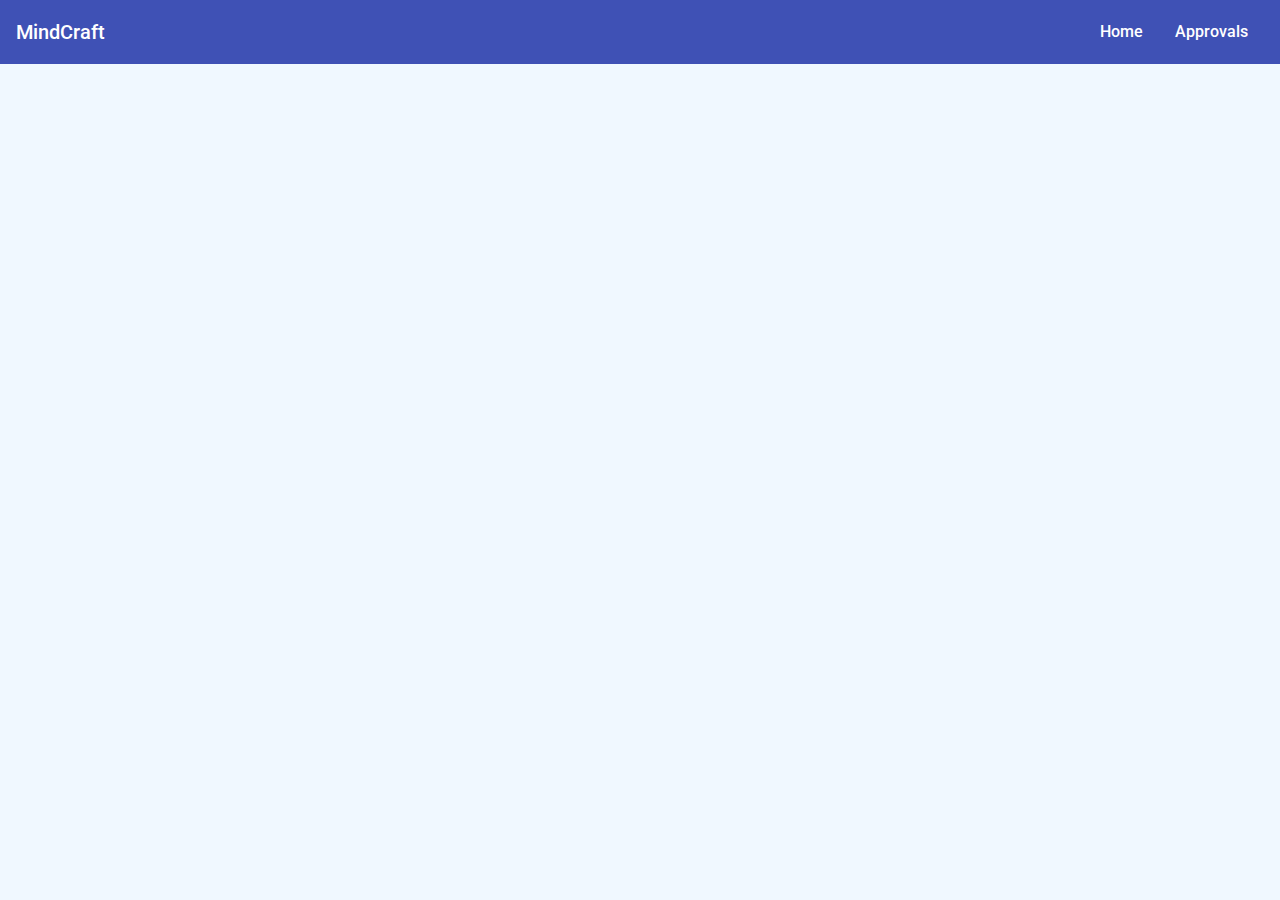
<file: index.html>
<!doctype html>
<html lang="en">
<head>
  <meta charset="utf-8">
  <title>Mentalhealth</title>
  <base href="https://lohith-nv.github.io/hacknights/">  <meta name="viewport" content="width=device-width, initial-scale=1">
  <link rel="icon" type="image/x-icon" href="favicon.ico">
  <link href="https://fonts.googleapis.com/css?family=Roboto:300,400,500&display=swap" rel="stylesheet">
  <link href="https://fonts.googleapis.com/icon?family=Material+Icons" rel="stylesheet">
  <link href="https://fonts.googleapis.com/css?family=Alfa+Slab+One&display=swap" rel="stylesheet">
<link rel="stylesheet" href="styles.c8ea8948570349945609.css"></head>
<body>
  <app-root></app-root>
<script src="polyfills-es5.3aa54d3e5134f5b5b842.js" nomodule defer></script><script src="polyfills-es2015.fd917e7c3ed57f282ee5.js" type="module"></script><script src="runtime-es2015.24b02acc1f369d9b9f37.js" type="module"></script><script src="main-es2015.6b3b5447f5543c268700.js" type="module"></script><script src="runtime-es5.24b02acc1f369d9b9f37.js" nomodule defer></script><script src="main-es5.6b3b5447f5543c268700.js" nomodule defer></script></body>
</html>
</file>
<file: styles.c8ea8948570349945609.css>
.mat-badge-content{font-weight:600;font-size:12px;font-family:Roboto,"Helvetica Neue",sans-serif}.mat-badge-small .mat-badge-content{font-size:9px}.mat-badge-large .mat-badge-content{font-size:24px}.mat-h1,.mat-headline,.mat-typography h1{font:400 24px/32px Roboto,"Helvetica Neue",sans-serif;margin:0 0 16px}.mat-h2,.mat-title,.mat-typography h2{font:500 20px/32px Roboto,"Helvetica Neue",sans-serif;margin:0 0 16px}.mat-h3,.mat-subheading-2,.mat-typography h3{font:400 16px/28px Roboto,"Helvetica Neue",sans-serif;margin:0 0 16px}.mat-h4,.mat-subheading-1,.mat-typography h4{font:400 15px/24px Roboto,"Helvetica Neue",sans-serif;margin:0 0 16px}.mat-h5,.mat-typography h5{font:400 calc(14px * .83)/20px Roboto,"Helvetica Neue",sans-serif;margin:0 0 12px}.mat-h6,.mat-typography h6{font:400 calc(14px * .67)/20px Roboto,"Helvetica Neue",sans-serif;margin:0 0 12px}.mat-body-2,.mat-body-strong{font:500 14px/24px Roboto,"Helvetica Neue",sans-serif}.mat-body,.mat-body-1,.mat-typography{font:400 14px/20px Roboto,"Helvetica Neue",sans-serif}.mat-body p,.mat-body-1 p,.mat-typography p{margin:0 0 12px}.mat-caption,.mat-small{font:400 12px/20px Roboto,"Helvetica Neue",sans-serif}.mat-display-4,.mat-typography .mat-display-4{font:300 112px/112px Roboto,"Helvetica Neue",sans-serif;letter-spacing:-.05em;margin:0 0 56px}.mat-display-3,.mat-typography .mat-display-3{font:400 56px/56px Roboto,"Helvetica Neue",sans-serif;letter-spacing:-.02em;margin:0 0 64px}.mat-display-2,.mat-typography .mat-display-2{font:400 45px/48px Roboto,"Helvetica Neue",sans-serif;letter-spacing:-.005em;margin:0 0 64px}.mat-display-1,.mat-typography .mat-display-1{font:400 34px/40px Roboto,"Helvetica Neue",sans-serif;margin:0 0 64px}.mat-bottom-sheet-container{font:400 14px/20px Roboto,"Helvetica Neue",sans-serif}.mat-button,.mat-fab,.mat-flat-button,.mat-icon-button,.mat-mini-fab,.mat-raised-button,.mat-stroked-button{font-family:Roboto,"Helvetica Neue",sans-serif;font-size:14px;font-weight:500}.mat-button-toggle,.mat-card{font-family:Roboto,"Helvetica Neue",sans-serif}.mat-card-title{font-size:24px;font-weight:500}.mat-card-header .mat-card-title{font-size:20px}.mat-card-content,.mat-card-subtitle{font-size:14px}.mat-checkbox{font-family:Roboto,"Helvetica Neue",sans-serif}.mat-checkbox-layout .mat-checkbox-label{line-height:24px}.mat-chip{font-size:14px;font-weight:500}.mat-chip .mat-chip-remove.mat-icon,.mat-chip .mat-chip-trailing-icon.mat-icon{font-size:18px}.mat-table{font-family:Roboto,"Helvetica Neue",sans-serif}.mat-header-cell{font-size:12px;font-weight:500}.mat-cell,.mat-footer-cell{font-size:14px}.mat-calendar{font-family:Roboto,"Helvetica Neue",sans-serif}.mat-calendar-body{font-size:13px}.mat-calendar-body-label,.mat-calendar-period-button{font-size:14px;font-weight:500}.mat-calendar-table-header th{font-size:11px;font-weight:400}.mat-dialog-title{font:500 20px/32px Roboto,"Helvetica Neue",sans-serif}.mat-expansion-panel-header{font-family:Roboto,"Helvetica Neue",sans-serif;font-size:15px;font-weight:400}.mat-expansion-panel-content{font:400 14px/20px Roboto,"Helvetica Neue",sans-serif}.mat-form-field{font-size:inherit;font-weight:400;line-height:1.125;font-family:Roboto,"Helvetica Neue",sans-serif}.mat-form-field-wrapper{padding-bottom:1.34375em}.mat-form-field-prefix .mat-icon,.mat-form-field-suffix .mat-icon{font-size:150%;line-height:1.125}.mat-form-field-prefix .mat-icon-button,.mat-form-field-suffix .mat-icon-button{height:1.5em;width:1.5em}.mat-form-field-prefix .mat-icon-button .mat-icon,.mat-form-field-suffix .mat-icon-button .mat-icon{height:1.125em;line-height:1.125}.mat-form-field-infix{padding:.5em 0;border-top:.84375em solid transparent}.mat-form-field-can-float .mat-input-server:focus+.mat-form-field-label-wrapper .mat-form-field-label,.mat-form-field-can-float.mat-form-field-should-float .mat-form-field-label{transform:translateY(-1.34375em) scale(.75);width:133.33333%}.mat-form-field-can-float .mat-input-server[label]:not(:label-shown)+.mat-form-field-label-wrapper .mat-form-field-label{transform:translateY(-1.34374em) scale(.75);width:133.33334%}.mat-form-field-label-wrapper{top:-.84375em;padding-top:.84375em}.mat-form-field-label{top:1.34375em}.mat-form-field-underline{bottom:1.34375em}.mat-form-field-subscript-wrapper{font-size:75%;margin-top:.66667em;top:calc(100% - 1.79167em)}.mat-form-field-appearance-legacy .mat-form-field-wrapper{padding-bottom:1.25em}.mat-form-field-appearance-legacy .mat-form-field-infix{padding:.4375em 0}.mat-form-field-appearance-legacy.mat-form-field-can-float .mat-input-server:focus+.mat-form-field-label-wrapper .mat-form-field-label,.mat-form-field-appearance-legacy.mat-form-field-can-float.mat-form-field-should-float .mat-form-field-label{transform:translateY(-1.28125em) scale(.75) perspective(100px) translateZ(.001px);-ms-transform:translateY(-1.28125em) scale(.75);width:133.33333%}.mat-form-field-appearance-legacy.mat-form-field-can-float .mat-form-field-autofill-control:-webkit-autofill+.mat-form-field-label-wrapper .mat-form-field-label{transform:translateY(-1.28125em) scale(.75) perspective(100px) translateZ(.00101px);-ms-transform:translateY(-1.28124em) scale(.75);width:133.33334%}.mat-form-field-appearance-legacy.mat-form-field-can-float .mat-input-server[label]:not(:label-shown)+.mat-form-field-label-wrapper .mat-form-field-label{transform:translateY(-1.28125em) scale(.75) perspective(100px) translateZ(.00102px);-ms-transform:translateY(-1.28123em) scale(.75);width:133.33335%}.mat-form-field-appearance-legacy .mat-form-field-label{top:1.28125em}.mat-form-field-appearance-legacy .mat-form-field-subscript-wrapper{margin-top:.54167em;top:calc(100% - 1.66667em)}@media print{.mat-form-field-appearance-legacy.mat-form-field-can-float .mat-input-server:focus+.mat-form-field-label-wrapper .mat-form-field-label,.mat-form-field-appearance-legacy.mat-form-field-can-float.mat-form-field-should-float .mat-form-field-label{transform:translateY(-1.28122em) scale(.75)}.mat-form-field-appearance-legacy.mat-form-field-can-float .mat-form-field-autofill-control:-webkit-autofill+.mat-form-field-label-wrapper .mat-form-field-label{transform:translateY(-1.28121em) scale(.75)}.mat-form-field-appearance-legacy.mat-form-field-can-float .mat-input-server[label]:not(:label-shown)+.mat-form-field-label-wrapper .mat-form-field-label{transform:translateY(-1.2812em) scale(.75)}}.mat-form-field-appearance-fill .mat-form-field-infix{padding:.25em 0 .75em}.mat-form-field-appearance-fill .mat-form-field-label{top:1.09375em;margin-top:-.5em}.mat-form-field-appearance-fill.mat-form-field-can-float .mat-input-server:focus+.mat-form-field-label-wrapper .mat-form-field-label,.mat-form-field-appearance-fill.mat-form-field-can-float.mat-form-field-should-float .mat-form-field-label{transform:translateY(-.59375em) scale(.75);width:133.33333%}.mat-form-field-appearance-fill.mat-form-field-can-float .mat-input-server[label]:not(:label-shown)+.mat-form-field-label-wrapper .mat-form-field-label{transform:translateY(-.59374em) scale(.75);width:133.33334%}.mat-form-field-appearance-outline .mat-form-field-infix{padding:1em 0}.mat-form-field-appearance-outline .mat-form-field-label{top:1.84375em;margin-top:-.25em}.mat-form-field-appearance-outline.mat-form-field-can-float .mat-input-server:focus+.mat-form-field-label-wrapper .mat-form-field-label,.mat-form-field-appearance-outline.mat-form-field-can-float.mat-form-field-should-float .mat-form-field-label{transform:translateY(-1.59375em) scale(.75);width:133.33333%}.mat-form-field-appearance-outline.mat-form-field-can-float .mat-input-server[label]:not(:label-shown)+.mat-form-field-label-wrapper .mat-form-field-label{transform:translateY(-1.59374em) scale(.75);width:133.33334%}.mat-grid-tile-footer,.mat-grid-tile-header{font-size:14px}.mat-grid-tile-footer .mat-line,.mat-grid-tile-header .mat-line{white-space:nowrap;overflow:hidden;text-overflow:ellipsis;display:block;box-sizing:border-box}.mat-grid-tile-footer .mat-line:nth-child(n+2),.mat-grid-tile-header .mat-line:nth-child(n+2){font-size:12px}input.mat-input-element{margin-top:-.0625em}.mat-menu-item{font-family:Roboto,"Helvetica Neue",sans-serif;font-size:14px;font-weight:400}.mat-paginator,.mat-paginator-page-size .mat-select-trigger{font-family:Roboto,"Helvetica Neue",sans-serif;font-size:12px}.mat-radio-button,.mat-select{font-family:Roboto,"Helvetica Neue",sans-serif}.mat-select-trigger{height:1.125em}.mat-slide-toggle-content{font-family:Roboto,"Helvetica Neue",sans-serif}.mat-slider-thumb-label-text{font-family:Roboto,"Helvetica Neue",sans-serif;font-size:12px;font-weight:500}.mat-stepper-horizontal,.mat-stepper-vertical{font-family:Roboto,"Helvetica Neue",sans-serif}.mat-step-label{font-size:14px;font-weight:400}.mat-step-sub-label-error{font-weight:400}.mat-step-label-error{font-size:14px}.mat-step-label-selected{font-size:14px;font-weight:500}.mat-tab-group{font-family:Roboto,"Helvetica Neue",sans-serif}.mat-tab-label,.mat-tab-link{font-family:Roboto,"Helvetica Neue",sans-serif;font-size:14px;font-weight:500}.mat-toolbar,.mat-toolbar h1,.mat-toolbar h2,.mat-toolbar h3,.mat-toolbar h4,.mat-toolbar h5,.mat-toolbar h6{font:500 20px/32px Roboto,"Helvetica Neue",sans-serif;margin:0}.mat-tooltip{font-family:Roboto,"Helvetica Neue",sans-serif;font-size:10px;padding-top:6px;padding-bottom:6px}.mat-tooltip-handset{font-size:14px;padding-top:8px;padding-bottom:8px}.mat-list-item,.mat-list-option{font-family:Roboto,"Helvetica Neue",sans-serif}.mat-list-base .mat-list-item{font-size:16px}.mat-list-base .mat-list-item .mat-line{white-space:nowrap;overflow:hidden;text-overflow:ellipsis;display:block;box-sizing:border-box}.mat-list-base .mat-list-item .mat-line:nth-child(n+2){font-size:14px}.mat-list-base .mat-list-option{font-size:16px}.mat-list-base .mat-list-option .mat-line{white-space:nowrap;overflow:hidden;text-overflow:ellipsis;display:block;box-sizing:border-box}.mat-list-base .mat-list-option .mat-line:nth-child(n+2){font-size:14px}.mat-list-base[dense] .mat-list-item{font-size:12px}.mat-list-base[dense] .mat-list-item .mat-line{white-space:nowrap;overflow:hidden;text-overflow:ellipsis;display:block;box-sizing:border-box}.mat-list-base[dense] .mat-list-item .mat-line:nth-child(n+2),.mat-list-base[dense] .mat-list-option{font-size:12px}.mat-list-base[dense] .mat-list-option .mat-line{white-space:nowrap;overflow:hidden;text-overflow:ellipsis;display:block;box-sizing:border-box}.mat-list-base[dense] .mat-list-option .mat-line:nth-child(n+2){font-size:12px}.mat-list-base[dense] .mat-subheader{font-family:Roboto,"Helvetica Neue",sans-serif;font-size:12px;font-weight:500}.mat-option{font-family:Roboto,"Helvetica Neue",sans-serif;font-size:16px;color:rgba(0,0,0,.87)}.mat-optgroup-label{font:500 14px/24px Roboto,"Helvetica Neue",sans-serif;color:rgba(0,0,0,.54)}.mat-simple-snackbar{font-family:Roboto,"Helvetica Neue",sans-serif;font-size:14px}.mat-simple-snackbar-action{line-height:1;font-family:inherit;font-size:inherit;font-weight:500}.mat-ripple{overflow:hidden;position:relative}.mat-ripple.mat-ripple-unbounded{overflow:visible}.mat-ripple-element{position:absolute;border-radius:50%;pointer-events:none;transition:opacity,transform 0s cubic-bezier(0,0,.2,1);transform:scale(0)}@media (-ms-high-contrast:active){.mat-ripple-element{display:none}}.cdk-visually-hidden{border:0;clip:rect(0 0 0 0);height:1px;margin:-1px;overflow:hidden;padding:0;position:absolute;width:1px;outline:0;-webkit-appearance:none;-moz-appearance:none}.cdk-global-overlay-wrapper,.cdk-overlay-container{pointer-events:none;top:0;left:0;height:100%;width:100%}.cdk-overlay-container{position:fixed;z-index:1000}.cdk-overlay-container:empty{display:none}.cdk-global-overlay-wrapper{display:flex;position:absolute;z-index:1000}.cdk-overlay-pane{position:absolute;pointer-events:auto;box-sizing:border-box;z-index:1000;display:flex;max-width:100%;max-height:100%}.cdk-overlay-backdrop{position:absolute;top:0;bottom:0;left:0;right:0;z-index:1000;pointer-events:auto;-webkit-tap-highlight-color:transparent;transition:opacity .4s cubic-bezier(.25,.8,.25,1);opacity:0}.cdk-overlay-backdrop.cdk-overlay-backdrop-showing{opacity:1}@media screen and (-ms-high-contrast:active){.cdk-overlay-backdrop.cdk-overlay-backdrop-showing{opacity:.6}}.cdk-overlay-dark-backdrop{background:rgba(0,0,0,.32)}.cdk-overlay-transparent-backdrop,.cdk-overlay-transparent-backdrop.cdk-overlay-backdrop-showing{opacity:0}.cdk-overlay-connected-position-bounding-box{position:absolute;z-index:1000;display:flex;flex-direction:column;min-width:1px;min-height:1px}.cdk-global-scrollblock{position:fixed;width:100%;overflow-y:scroll}@-webkit-keyframes cdk-text-field-autofill-start{/*!*/}@keyframes cdk-text-field-autofill-start{/*!*/}@-webkit-keyframes cdk-text-field-autofill-end{/*!*/}@keyframes cdk-text-field-autofill-end{/*!*/}.cdk-text-field-autofill-monitored:-webkit-autofill{-webkit-animation-name:cdk-text-field-autofill-start;animation-name:cdk-text-field-autofill-start}.cdk-text-field-autofill-monitored:not(:-webkit-autofill){-webkit-animation-name:cdk-text-field-autofill-end;animation-name:cdk-text-field-autofill-end}textarea.cdk-textarea-autosize{resize:none}textarea.cdk-textarea-autosize-measuring{height:auto!important;overflow:hidden!important;padding:2px 0!important;box-sizing:content-box!important}.mat-ripple-element{background-color:rgba(0,0,0,.1)}.mat-option.mat-selected:not(.mat-option-multiple):not(.mat-option-disabled),.mat-option:focus:not(.mat-option-disabled),.mat-option:hover:not(.mat-option-disabled){background:rgba(0,0,0,.04)}.mat-option.mat-active{background:rgba(0,0,0,.04);color:rgba(0,0,0,.87)}.mat-option.mat-option-disabled{color:rgba(0,0,0,.38)}.mat-primary .mat-option.mat-selected:not(.mat-option-disabled){color:#3f51b5}.mat-accent .mat-option.mat-selected:not(.mat-option-disabled){color:#ff4081}.mat-warn .mat-option.mat-selected:not(.mat-option-disabled){color:#f44336}.mat-optgroup-disabled .mat-optgroup-label{color:rgba(0,0,0,.38)}.mat-pseudo-checkbox{color:rgba(0,0,0,.54)}.mat-pseudo-checkbox::after{color:#fafafa}.mat-pseudo-checkbox-disabled{color:#b0b0b0}.mat-accent .mat-pseudo-checkbox-checked,.mat-accent .mat-pseudo-checkbox-indeterminate,.mat-pseudo-checkbox-checked,.mat-pseudo-checkbox-indeterminate{background:#ff4081}.mat-primary .mat-pseudo-checkbox-checked,.mat-primary .mat-pseudo-checkbox-indeterminate{background:#3f51b5}.mat-warn .mat-pseudo-checkbox-checked,.mat-warn .mat-pseudo-checkbox-indeterminate{background:#f44336}.mat-pseudo-checkbox-checked.mat-pseudo-checkbox-disabled,.mat-pseudo-checkbox-indeterminate.mat-pseudo-checkbox-disabled{background:#b0b0b0}.mat-elevation-z0{box-shadow:0 0 0 0 rgba(0,0,0,.2),0 0 0 0 rgba(0,0,0,.14),0 0 0 0 rgba(0,0,0,.12)}.mat-elevation-z1{box-shadow:0 2px 1px -1px rgba(0,0,0,.2),0 1px 1px 0 rgba(0,0,0,.14),0 1px 3px 0 rgba(0,0,0,.12)}.mat-elevation-z2{box-shadow:0 3px 1px -2px rgba(0,0,0,.2),0 2px 2px 0 rgba(0,0,0,.14),0 1px 5px 0 rgba(0,0,0,.12)}.mat-elevation-z3{box-shadow:0 3px 3px -2px rgba(0,0,0,.2),0 3px 4px 0 rgba(0,0,0,.14),0 1px 8px 0 rgba(0,0,0,.12)}.mat-elevation-z4{box-shadow:0 2px 4px -1px rgba(0,0,0,.2),0 4px 5px 0 rgba(0,0,0,.14),0 1px 10px 0 rgba(0,0,0,.12)}.mat-elevation-z5{box-shadow:0 3px 5px -1px rgba(0,0,0,.2),0 5px 8px 0 rgba(0,0,0,.14),0 1px 14px 0 rgba(0,0,0,.12)}.mat-elevation-z6{box-shadow:0 3px 5px -1px rgba(0,0,0,.2),0 6px 10px 0 rgba(0,0,0,.14),0 1px 18px 0 rgba(0,0,0,.12)}.mat-elevation-z7{box-shadow:0 4px 5px -2px rgba(0,0,0,.2),0 7px 10px 1px rgba(0,0,0,.14),0 2px 16px 1px rgba(0,0,0,.12)}.mat-elevation-z8{box-shadow:0 5px 5px -3px rgba(0,0,0,.2),0 8px 10px 1px rgba(0,0,0,.14),0 3px 14px 2px rgba(0,0,0,.12)}.mat-elevation-z9{box-shadow:0 5px 6px -3px rgba(0,0,0,.2),0 9px 12px 1px rgba(0,0,0,.14),0 3px 16px 2px rgba(0,0,0,.12)}.mat-elevation-z10{box-shadow:0 6px 6px -3px rgba(0,0,0,.2),0 10px 14px 1px rgba(0,0,0,.14),0 4px 18px 3px rgba(0,0,0,.12)}.mat-elevation-z11{box-shadow:0 6px 7px -4px rgba(0,0,0,.2),0 11px 15px 1px rgba(0,0,0,.14),0 4px 20px 3px rgba(0,0,0,.12)}.mat-elevation-z12{box-shadow:0 7px 8px -4px rgba(0,0,0,.2),0 12px 17px 2px rgba(0,0,0,.14),0 5px 22px 4px rgba(0,0,0,.12)}.mat-elevation-z13{box-shadow:0 7px 8px -4px rgba(0,0,0,.2),0 13px 19px 2px rgba(0,0,0,.14),0 5px 24px 4px rgba(0,0,0,.12)}.mat-elevation-z14{box-shadow:0 7px 9px -4px rgba(0,0,0,.2),0 14px 21px 2px rgba(0,0,0,.14),0 5px 26px 4px rgba(0,0,0,.12)}.mat-elevation-z15{box-shadow:0 8px 9px -5px rgba(0,0,0,.2),0 15px 22px 2px rgba(0,0,0,.14),0 6px 28px 5px rgba(0,0,0,.12)}.mat-elevation-z16{box-shadow:0 8px 10px -5px rgba(0,0,0,.2),0 16px 24px 2px rgba(0,0,0,.14),0 6px 30px 5px rgba(0,0,0,.12)}.mat-elevation-z17{box-shadow:0 8px 11px -5px rgba(0,0,0,.2),0 17px 26px 2px rgba(0,0,0,.14),0 6px 32px 5px rgba(0,0,0,.12)}.mat-elevation-z18{box-shadow:0 9px 11px -5px rgba(0,0,0,.2),0 18px 28px 2px rgba(0,0,0,.14),0 7px 34px 6px rgba(0,0,0,.12)}.mat-elevation-z19{box-shadow:0 9px 12px -6px rgba(0,0,0,.2),0 19px 29px 2px rgba(0,0,0,.14),0 7px 36px 6px rgba(0,0,0,.12)}.mat-elevation-z20{box-shadow:0 10px 13px -6px rgba(0,0,0,.2),0 20px 31px 3px rgba(0,0,0,.14),0 8px 38px 7px rgba(0,0,0,.12)}.mat-elevation-z21{box-shadow:0 10px 13px -6px rgba(0,0,0,.2),0 21px 33px 3px rgba(0,0,0,.14),0 8px 40px 7px rgba(0,0,0,.12)}.mat-elevation-z22{box-shadow:0 10px 14px -6px rgba(0,0,0,.2),0 22px 35px 3px rgba(0,0,0,.14),0 8px 42px 7px rgba(0,0,0,.12)}.mat-elevation-z23{box-shadow:0 11px 14px -7px rgba(0,0,0,.2),0 23px 36px 3px rgba(0,0,0,.14),0 9px 44px 8px rgba(0,0,0,.12)}.mat-elevation-z24{box-shadow:0 11px 15px -7px rgba(0,0,0,.2),0 24px 38px 3px rgba(0,0,0,.14),0 9px 46px 8px rgba(0,0,0,.12)}.mat-app-background{background-color:#fafafa;color:rgba(0,0,0,.87)}.mat-theme-loaded-marker{display:none}.mat-autocomplete-panel{background:#fff;color:rgba(0,0,0,.87)}.mat-autocomplete-panel:not([class*=mat-elevation-z]){box-shadow:0 2px 4px -1px rgba(0,0,0,.2),0 4px 5px 0 rgba(0,0,0,.14),0 1px 10px 0 rgba(0,0,0,.12)}.mat-autocomplete-panel .mat-option.mat-selected:not(.mat-active):not(:hover){background:#fff}.mat-autocomplete-panel .mat-option.mat-selected:not(.mat-active):not(:hover):not(.mat-option-disabled){color:rgba(0,0,0,.87)}@media (-ms-high-contrast:active){.mat-badge-content{outline:solid 1px;border-radius:0}.mat-checkbox-disabled{opacity:.5}}.mat-badge-accent .mat-badge-content{background:#ff4081;color:#fff}.mat-badge-warn .mat-badge-content{color:#fff;background:#f44336}.mat-badge{position:relative}.mat-badge-hidden .mat-badge-content{display:none}.mat-badge-disabled .mat-badge-content{background:#b9b9b9;color:rgba(0,0,0,.38)}.mat-badge-content{color:#fff;background:#3f51b5;position:absolute;text-align:center;display:inline-block;border-radius:50%;transition:transform .2s ease-in-out;transform:scale(.6);overflow:hidden;white-space:nowrap;text-overflow:ellipsis;pointer-events:none}.mat-badge-content._mat-animation-noopable,.ng-animate-disabled .mat-badge-content{transition:none}.mat-badge-content.mat-badge-active{transform:none}.mat-badge-small .mat-badge-content{width:16px;height:16px;line-height:16px}.mat-badge-small.mat-badge-above .mat-badge-content{top:-8px}.mat-badge-small.mat-badge-below .mat-badge-content{bottom:-8px}.mat-badge-small.mat-badge-before .mat-badge-content{left:-16px}[dir=rtl] .mat-badge-small.mat-badge-before .mat-badge-content{left:auto;right:-16px}.mat-badge-small.mat-badge-after .mat-badge-content{right:-16px}[dir=rtl] .mat-badge-small.mat-badge-after .mat-badge-content{right:auto;left:-16px}.mat-badge-small.mat-badge-overlap.mat-badge-before .mat-badge-content{left:-8px}[dir=rtl] .mat-badge-small.mat-badge-overlap.mat-badge-before .mat-badge-content{left:auto;right:-8px}.mat-badge-small.mat-badge-overlap.mat-badge-after .mat-badge-content{right:-8px}[dir=rtl] .mat-badge-small.mat-badge-overlap.mat-badge-after .mat-badge-content{right:auto;left:-8px}.mat-badge-medium .mat-badge-content{width:22px;height:22px;line-height:22px}.mat-badge-medium.mat-badge-above .mat-badge-content{top:-11px}.mat-badge-medium.mat-badge-below .mat-badge-content{bottom:-11px}.mat-badge-medium.mat-badge-before .mat-badge-content{left:-22px}[dir=rtl] .mat-badge-medium.mat-badge-before .mat-badge-content{left:auto;right:-22px}.mat-badge-medium.mat-badge-after .mat-badge-content{right:-22px}[dir=rtl] .mat-badge-medium.mat-badge-after .mat-badge-content{right:auto;left:-22px}.mat-badge-medium.mat-badge-overlap.mat-badge-before .mat-badge-content{left:-11px}[dir=rtl] .mat-badge-medium.mat-badge-overlap.mat-badge-before .mat-badge-content{left:auto;right:-11px}.mat-badge-medium.mat-badge-overlap.mat-badge-after .mat-badge-content{right:-11px}[dir=rtl] .mat-badge-medium.mat-badge-overlap.mat-badge-after .mat-badge-content{right:auto;left:-11px}.mat-badge-large .mat-badge-content{width:28px;height:28px;line-height:28px}.mat-badge-large.mat-badge-above .mat-badge-content{top:-14px}.mat-badge-large.mat-badge-below .mat-badge-content{bottom:-14px}.mat-badge-large.mat-badge-before .mat-badge-content{left:-28px}[dir=rtl] .mat-badge-large.mat-badge-before .mat-badge-content{left:auto;right:-28px}.mat-badge-large.mat-badge-after .mat-badge-content{right:-28px}[dir=rtl] .mat-badge-large.mat-badge-after .mat-badge-content{right:auto;left:-28px}.mat-badge-large.mat-badge-overlap.mat-badge-before .mat-badge-content{left:-14px}[dir=rtl] .mat-badge-large.mat-badge-overlap.mat-badge-before .mat-badge-content{left:auto;right:-14px}.mat-badge-large.mat-badge-overlap.mat-badge-after .mat-badge-content{right:-14px}[dir=rtl] .mat-badge-large.mat-badge-overlap.mat-badge-after .mat-badge-content{right:auto;left:-14px}.mat-bottom-sheet-container{box-shadow:0 8px 10px -5px rgba(0,0,0,.2),0 16px 24px 2px rgba(0,0,0,.14),0 6px 30px 5px rgba(0,0,0,.12);background:#fff;color:rgba(0,0,0,.87)}.mat-button,.mat-icon-button,.mat-stroked-button{color:inherit;background:0 0}.mat-button.mat-primary,.mat-icon-button.mat-primary,.mat-stroked-button.mat-primary{color:#3f51b5}.mat-button.mat-accent,.mat-icon-button.mat-accent,.mat-stroked-button.mat-accent{color:#ff4081}.mat-button.mat-warn,.mat-icon-button.mat-warn,.mat-stroked-button.mat-warn{color:#f44336}.mat-button.mat-accent[disabled],.mat-button.mat-primary[disabled],.mat-button.mat-warn[disabled],.mat-button[disabled][disabled],.mat-icon-button.mat-accent[disabled],.mat-icon-button.mat-primary[disabled],.mat-icon-button.mat-warn[disabled],.mat-icon-button[disabled][disabled],.mat-stroked-button.mat-accent[disabled],.mat-stroked-button.mat-primary[disabled],.mat-stroked-button.mat-warn[disabled],.mat-stroked-button[disabled][disabled]{color:rgba(0,0,0,.26)}.mat-button.mat-primary .mat-button-focus-overlay,.mat-icon-button.mat-primary .mat-button-focus-overlay,.mat-stroked-button.mat-primary .mat-button-focus-overlay{background-color:#3f51b5}.mat-button.mat-accent .mat-button-focus-overlay,.mat-icon-button.mat-accent .mat-button-focus-overlay,.mat-stroked-button.mat-accent .mat-button-focus-overlay{background-color:#ff4081}.mat-button.mat-warn .mat-button-focus-overlay,.mat-icon-button.mat-warn .mat-button-focus-overlay,.mat-stroked-button.mat-warn .mat-button-focus-overlay{background-color:#f44336}.mat-button[disabled] .mat-button-focus-overlay,.mat-icon-button[disabled] .mat-button-focus-overlay,.mat-stroked-button[disabled] .mat-button-focus-overlay{background-color:transparent}.mat-button .mat-ripple-element,.mat-icon-button .mat-ripple-element,.mat-stroked-button .mat-ripple-element{opacity:.1;background-color:currentColor}.mat-button-focus-overlay{background:#000}.mat-stroked-button:not([disabled]){border-color:rgba(0,0,0,.12)}.mat-fab,.mat-flat-button,.mat-mini-fab,.mat-raised-button{color:rgba(0,0,0,.87);background-color:#fff}.mat-fab.mat-accent,.mat-fab.mat-primary,.mat-fab.mat-warn,.mat-flat-button.mat-accent,.mat-flat-button.mat-primary,.mat-flat-button.mat-warn,.mat-mini-fab.mat-accent,.mat-mini-fab.mat-primary,.mat-mini-fab.mat-warn,.mat-raised-button.mat-accent,.mat-raised-button.mat-primary,.mat-raised-button.mat-warn{color:#fff}.mat-fab.mat-accent[disabled],.mat-fab.mat-primary[disabled],.mat-fab.mat-warn[disabled],.mat-fab[disabled][disabled],.mat-flat-button.mat-accent[disabled],.mat-flat-button.mat-primary[disabled],.mat-flat-button.mat-warn[disabled],.mat-flat-button[disabled][disabled],.mat-mini-fab.mat-accent[disabled],.mat-mini-fab.mat-primary[disabled],.mat-mini-fab.mat-warn[disabled],.mat-mini-fab[disabled][disabled],.mat-raised-button.mat-accent[disabled],.mat-raised-button.mat-primary[disabled],.mat-raised-button.mat-warn[disabled],.mat-raised-button[disabled][disabled]{color:rgba(0,0,0,.26);background-color:rgba(0,0,0,.12)}.mat-fab.mat-primary,.mat-flat-button.mat-primary,.mat-mini-fab.mat-primary,.mat-raised-button.mat-primary{background-color:#3f51b5}.mat-fab.mat-accent,.mat-flat-button.mat-accent,.mat-mini-fab.mat-accent,.mat-raised-button.mat-accent{background-color:#ff4081}.mat-fab.mat-warn,.mat-flat-button.mat-warn,.mat-mini-fab.mat-warn,.mat-raised-button.mat-warn{background-color:#f44336}.mat-fab.mat-accent .mat-ripple-element,.mat-fab.mat-primary .mat-ripple-element,.mat-fab.mat-warn .mat-ripple-element,.mat-flat-button.mat-accent .mat-ripple-element,.mat-flat-button.mat-primary .mat-ripple-element,.mat-flat-button.mat-warn .mat-ripple-element,.mat-mini-fab.mat-accent .mat-ripple-element,.mat-mini-fab.mat-primary .mat-ripple-element,.mat-mini-fab.mat-warn .mat-ripple-element,.mat-raised-button.mat-accent .mat-ripple-element,.mat-raised-button.mat-primary .mat-ripple-element,.mat-raised-button.mat-warn .mat-ripple-element{background-color:rgba(255,255,255,.1)}.mat-flat-button:not([class*=mat-elevation-z]),.mat-stroked-button:not([class*=mat-elevation-z]){box-shadow:0 0 0 0 rgba(0,0,0,.2),0 0 0 0 rgba(0,0,0,.14),0 0 0 0 rgba(0,0,0,.12)}.mat-raised-button:not([class*=mat-elevation-z]){box-shadow:0 3px 1px -2px rgba(0,0,0,.2),0 2px 2px 0 rgba(0,0,0,.14),0 1px 5px 0 rgba(0,0,0,.12)}.mat-raised-button:not([disabled]):active:not([class*=mat-elevation-z]){box-shadow:0 5px 5px -3px rgba(0,0,0,.2),0 8px 10px 1px rgba(0,0,0,.14),0 3px 14px 2px rgba(0,0,0,.12)}.mat-raised-button[disabled]:not([class*=mat-elevation-z]){box-shadow:0 0 0 0 rgba(0,0,0,.2),0 0 0 0 rgba(0,0,0,.14),0 0 0 0 rgba(0,0,0,.12)}.mat-fab:not([class*=mat-elevation-z]),.mat-mini-fab:not([class*=mat-elevation-z]){box-shadow:0 3px 5px -1px rgba(0,0,0,.2),0 6px 10px 0 rgba(0,0,0,.14),0 1px 18px 0 rgba(0,0,0,.12)}.mat-fab:not([disabled]):active:not([class*=mat-elevation-z]),.mat-mini-fab:not([disabled]):active:not([class*=mat-elevation-z]){box-shadow:0 7px 8px -4px rgba(0,0,0,.2),0 12px 17px 2px rgba(0,0,0,.14),0 5px 22px 4px rgba(0,0,0,.12)}.mat-fab[disabled]:not([class*=mat-elevation-z]),.mat-mini-fab[disabled]:not([class*=mat-elevation-z]){box-shadow:0 0 0 0 rgba(0,0,0,.2),0 0 0 0 rgba(0,0,0,.14),0 0 0 0 rgba(0,0,0,.12)}.mat-button-toggle-group,.mat-button-toggle-standalone{box-shadow:0 3px 1px -2px rgba(0,0,0,.2),0 2px 2px 0 rgba(0,0,0,.14),0 1px 5px 0 rgba(0,0,0,.12)}.mat-button-toggle-group-appearance-standard,.mat-button-toggle-standalone.mat-button-toggle-appearance-standard{box-shadow:none;border:1px solid rgba(0,0,0,.12)}.mat-button-toggle{color:rgba(0,0,0,.38)}.mat-button-toggle .mat-button-toggle-focus-overlay{background-color:rgba(0,0,0,.12)}.mat-button-toggle-appearance-standard{color:rgba(0,0,0,.87);background:#fff}.mat-button-toggle-appearance-standard .mat-button-toggle-focus-overlay{background-color:#000}.mat-button-toggle-group-appearance-standard .mat-button-toggle+.mat-button-toggle{border-left:1px solid rgba(0,0,0,.12)}[dir=rtl] .mat-button-toggle-group-appearance-standard .mat-button-toggle+.mat-button-toggle{border-left:none;border-right:1px solid rgba(0,0,0,.12)}.mat-button-toggle-group-appearance-standard.mat-button-toggle-vertical .mat-button-toggle+.mat-button-toggle{border-left:none;border-right:none;border-top:1px solid rgba(0,0,0,.12)}.mat-button-toggle-checked{background-color:#e0e0e0;color:rgba(0,0,0,.54)}.mat-button-toggle-checked.mat-button-toggle-appearance-standard{color:rgba(0,0,0,.87)}.mat-button-toggle-disabled{color:rgba(0,0,0,.26);background-color:#eee}.mat-button-toggle-disabled.mat-button-toggle-appearance-standard{background:#fff}.mat-button-toggle-disabled.mat-button-toggle-checked{background-color:#bdbdbd}.mat-card{background:#fff;color:rgba(0,0,0,.87)}.mat-card:not([class*=mat-elevation-z]){box-shadow:0 2px 1px -1px rgba(0,0,0,.2),0 1px 1px 0 rgba(0,0,0,.14),0 1px 3px 0 rgba(0,0,0,.12)}.mat-card.mat-card-flat:not([class*=mat-elevation-z]){box-shadow:0 0 0 0 rgba(0,0,0,.2),0 0 0 0 rgba(0,0,0,.14),0 0 0 0 rgba(0,0,0,.12)}.mat-card-subtitle{color:rgba(0,0,0,.54)}.mat-checkbox-frame{border-color:rgba(0,0,0,.54)}.mat-checkbox-checkmark{fill:#fafafa}.mat-checkbox-checkmark-path{stroke:#fafafa!important}@media (-ms-high-contrast:black-on-white){.mat-checkbox-checkmark-path{stroke:#000!important}}.mat-checkbox-mixedmark{background-color:#fafafa}.mat-checkbox-checked.mat-primary .mat-checkbox-background,.mat-checkbox-indeterminate.mat-primary .mat-checkbox-background{background-color:#3f51b5}.mat-checkbox-checked.mat-accent .mat-checkbox-background,.mat-checkbox-indeterminate.mat-accent .mat-checkbox-background{background-color:#ff4081}.mat-checkbox-checked.mat-warn .mat-checkbox-background,.mat-checkbox-indeterminate.mat-warn .mat-checkbox-background{background-color:#f44336}.mat-checkbox-disabled.mat-checkbox-checked .mat-checkbox-background,.mat-checkbox-disabled.mat-checkbox-indeterminate .mat-checkbox-background{background-color:#b0b0b0}.mat-checkbox-disabled:not(.mat-checkbox-checked) .mat-checkbox-frame{border-color:#b0b0b0}.mat-checkbox-disabled .mat-checkbox-label{color:rgba(0,0,0,.54)}@media (-ms-high-contrast:active){.mat-checkbox-background{background:0 0}}.mat-checkbox .mat-ripple-element{background-color:#000}.mat-checkbox-checked:not(.mat-checkbox-disabled).mat-primary .mat-ripple-element,.mat-checkbox:active:not(.mat-checkbox-disabled).mat-primary .mat-ripple-element{background:#3f51b5}.mat-checkbox-checked:not(.mat-checkbox-disabled).mat-accent .mat-ripple-element,.mat-checkbox:active:not(.mat-checkbox-disabled).mat-accent .mat-ripple-element{background:#ff4081}.mat-checkbox-checked:not(.mat-checkbox-disabled).mat-warn .mat-ripple-element,.mat-checkbox:active:not(.mat-checkbox-disabled).mat-warn .mat-ripple-element{background:#f44336}.mat-chip.mat-standard-chip{background-color:#e0e0e0;color:rgba(0,0,0,.87)}.mat-chip.mat-standard-chip .mat-chip-remove{color:rgba(0,0,0,.87);opacity:.4}.mat-chip.mat-standard-chip:not(.mat-chip-disabled):active{box-shadow:0 3px 3px -2px rgba(0,0,0,.2),0 3px 4px 0 rgba(0,0,0,.14),0 1px 8px 0 rgba(0,0,0,.12)}.mat-chip.mat-standard-chip:not(.mat-chip-disabled) .mat-chip-remove:hover{opacity:.54}.mat-chip.mat-standard-chip.mat-chip-disabled{opacity:.4}.mat-chip.mat-standard-chip::after{background:#000}.mat-chip.mat-standard-chip.mat-chip-selected.mat-primary{background-color:#3f51b5;color:#fff}.mat-chip.mat-standard-chip.mat-chip-selected.mat-primary .mat-chip-remove{color:#fff;opacity:.4}.mat-chip.mat-standard-chip.mat-chip-selected.mat-primary .mat-ripple-element{background:rgba(255,255,255,.1)}.mat-chip.mat-standard-chip.mat-chip-selected.mat-warn{background-color:#f44336;color:#fff}.mat-chip.mat-standard-chip.mat-chip-selected.mat-warn .mat-chip-remove{color:#fff;opacity:.4}.mat-chip.mat-standard-chip.mat-chip-selected.mat-warn .mat-ripple-element{background:rgba(255,255,255,.1)}.mat-chip.mat-standard-chip.mat-chip-selected.mat-accent{background-color:#ff4081;color:#fff}.mat-chip.mat-standard-chip.mat-chip-selected.mat-accent .mat-chip-remove{color:#fff;opacity:.4}.mat-chip.mat-standard-chip.mat-chip-selected.mat-accent .mat-ripple-element{background:rgba(255,255,255,.1)}.mat-table{background:#fff}.mat-table tbody,.mat-table tfoot,.mat-table thead,.mat-table-sticky,[mat-footer-row],[mat-header-row],[mat-row],mat-footer-row,mat-header-row,mat-row{background:inherit}mat-footer-row,mat-header-row,mat-row,td.mat-cell,td.mat-footer-cell,th.mat-header-cell{border-bottom-color:rgba(0,0,0,.12)}.mat-header-cell{color:rgba(0,0,0,.54)}.mat-cell,.mat-footer-cell{color:rgba(0,0,0,.87)}.mat-calendar-arrow{border-top-color:rgba(0,0,0,.54)}.mat-datepicker-content .mat-calendar-next-button,.mat-datepicker-content .mat-calendar-previous-button,.mat-datepicker-toggle{color:rgba(0,0,0,.54)}.mat-calendar-table-header{color:rgba(0,0,0,.38)}.mat-calendar-table-header-divider::after{background:rgba(0,0,0,.12)}.mat-calendar-body-label{color:rgba(0,0,0,.54)}.mat-calendar-body-cell-content{color:rgba(0,0,0,.87);border-color:transparent}.mat-calendar-body-disabled>.mat-calendar-body-cell-content:not(.mat-calendar-body-selected){color:rgba(0,0,0,.38)}.cdk-keyboard-focused .mat-calendar-body-active>.mat-calendar-body-cell-content:not(.mat-calendar-body-selected),.cdk-program-focused .mat-calendar-body-active>.mat-calendar-body-cell-content:not(.mat-calendar-body-selected),.mat-calendar-body-cell:not(.mat-calendar-body-disabled):hover>.mat-calendar-body-cell-content:not(.mat-calendar-body-selected){background-color:rgba(0,0,0,.04)}.mat-calendar-body-today:not(.mat-calendar-body-selected){border-color:rgba(0,0,0,.38)}.mat-calendar-body-disabled>.mat-calendar-body-today:not(.mat-calendar-body-selected){border-color:rgba(0,0,0,.18)}.mat-calendar-body-selected{background-color:#3f51b5;color:#fff}.mat-calendar-body-disabled>.mat-calendar-body-selected{background-color:rgba(63,81,181,.4)}.mat-calendar-body-today.mat-calendar-body-selected{box-shadow:inset 0 0 0 1px #fff}.mat-datepicker-content{box-shadow:0 2px 4px -1px rgba(0,0,0,.2),0 4px 5px 0 rgba(0,0,0,.14),0 1px 10px 0 rgba(0,0,0,.12);background-color:#fff;color:rgba(0,0,0,.87)}.mat-datepicker-content.mat-accent .mat-calendar-body-selected{background-color:#ff4081;color:#fff}.mat-datepicker-content.mat-accent .mat-calendar-body-disabled>.mat-calendar-body-selected{background-color:rgba(255,64,129,.4)}.mat-datepicker-content.mat-accent .mat-calendar-body-today.mat-calendar-body-selected{box-shadow:inset 0 0 0 1px #fff}.mat-datepicker-content.mat-warn .mat-calendar-body-selected{background-color:#f44336;color:#fff}.mat-datepicker-content.mat-warn .mat-calendar-body-disabled>.mat-calendar-body-selected{background-color:rgba(244,67,54,.4)}.mat-datepicker-content.mat-warn .mat-calendar-body-today.mat-calendar-body-selected{box-shadow:inset 0 0 0 1px #fff}.mat-datepicker-content-touch{box-shadow:0 0 0 0 rgba(0,0,0,.2),0 0 0 0 rgba(0,0,0,.14),0 0 0 0 rgba(0,0,0,.12)}.mat-datepicker-toggle-active{color:#3f51b5}.mat-datepicker-toggle-active.mat-accent{color:#ff4081}.mat-datepicker-toggle-active.mat-warn{color:#f44336}.mat-dialog-container{box-shadow:0 11px 15px -7px rgba(0,0,0,.2),0 24px 38px 3px rgba(0,0,0,.14),0 9px 46px 8px rgba(0,0,0,.12);background:#fff;color:rgba(0,0,0,.87)}.mat-divider{border-top-color:rgba(0,0,0,.12)}.mat-divider-vertical{border-right-color:rgba(0,0,0,.12)}.mat-expansion-panel{background:#fff;color:rgba(0,0,0,.87)}.mat-expansion-panel:not([class*=mat-elevation-z]){box-shadow:0 3px 1px -2px rgba(0,0,0,.2),0 2px 2px 0 rgba(0,0,0,.14),0 1px 5px 0 rgba(0,0,0,.12)}.mat-action-row{border-top-color:rgba(0,0,0,.12)}.mat-expansion-panel:not(.mat-expanded) .mat-expansion-panel-header:not([aria-disabled=true]).cdk-keyboard-focused,.mat-expansion-panel:not(.mat-expanded) .mat-expansion-panel-header:not([aria-disabled=true]).cdk-program-focused,.mat-expansion-panel:not(.mat-expanded) .mat-expansion-panel-header:not([aria-disabled=true]):hover{background:rgba(0,0,0,.04)}@media (hover:none){.mat-expansion-panel:not(.mat-expanded):not([aria-disabled=true]) .mat-expansion-panel-header:hover{background:#fff}}.mat-expansion-panel-header-title{color:rgba(0,0,0,.87)}.mat-expansion-indicator::after,.mat-expansion-panel-header-description{color:rgba(0,0,0,.54)}.mat-expansion-panel-header[aria-disabled=true]{color:rgba(0,0,0,.26)}.mat-expansion-panel-header[aria-disabled=true] .mat-expansion-panel-header-description,.mat-expansion-panel-header[aria-disabled=true] .mat-expansion-panel-header-title{color:inherit}.mat-form-field-label,.mat-hint{color:rgba(0,0,0,.6)}.mat-form-field.mat-focused .mat-form-field-label{color:#3f51b5}.mat-form-field.mat-focused .mat-form-field-label.mat-accent{color:#ff4081}.mat-form-field.mat-focused .mat-form-field-label.mat-warn{color:#f44336}.mat-focused .mat-form-field-required-marker{color:#ff4081}.mat-form-field-ripple{background-color:rgba(0,0,0,.87)}.mat-form-field.mat-focused .mat-form-field-ripple{background-color:#3f51b5}.mat-form-field.mat-focused .mat-form-field-ripple.mat-accent{background-color:#ff4081}.mat-form-field.mat-focused .mat-form-field-ripple.mat-warn{background-color:#f44336}.mat-form-field-type-mat-native-select.mat-focused:not(.mat-form-field-invalid) .mat-form-field-infix::after{color:#3f51b5}.mat-form-field-type-mat-native-select.mat-focused:not(.mat-form-field-invalid).mat-accent .mat-form-field-infix::after{color:#ff4081}.mat-form-field-type-mat-native-select.mat-focused:not(.mat-form-field-invalid).mat-warn .mat-form-field-infix::after,.mat-form-field.mat-form-field-invalid .mat-form-field-label,.mat-form-field.mat-form-field-invalid .mat-form-field-label .mat-form-field-required-marker,.mat-form-field.mat-form-field-invalid .mat-form-field-label.mat-accent{color:#f44336}.mat-form-field.mat-form-field-invalid .mat-form-field-ripple,.mat-form-field.mat-form-field-invalid .mat-form-field-ripple.mat-accent{background-color:#f44336}.mat-error{color:#f44336}.mat-form-field-appearance-legacy .mat-form-field-label,.mat-form-field-appearance-legacy .mat-hint{color:rgba(0,0,0,.54)}.mat-form-field-appearance-legacy .mat-form-field-underline{bottom:1.25em;background-color:rgba(0,0,0,.42)}.mat-form-field-appearance-legacy.mat-form-field-disabled .mat-form-field-underline{background-image:linear-gradient(to right,rgba(0,0,0,.42) 0,rgba(0,0,0,.42) 33%,transparent 0);background-size:4px 100%;background-repeat:repeat-x}.mat-form-field-appearance-standard .mat-form-field-underline{background-color:rgba(0,0,0,.42)}.mat-form-field-appearance-standard.mat-form-field-disabled .mat-form-field-underline{background-image:linear-gradient(to right,rgba(0,0,0,.42) 0,rgba(0,0,0,.42) 33%,transparent 0);background-size:4px 100%;background-repeat:repeat-x}.mat-form-field-appearance-fill .mat-form-field-flex{background-color:rgba(0,0,0,.04)}.mat-form-field-appearance-fill.mat-form-field-disabled .mat-form-field-flex{background-color:rgba(0,0,0,.02)}.mat-form-field-appearance-fill .mat-form-field-underline::before{background-color:rgba(0,0,0,.42)}.mat-form-field-appearance-fill.mat-form-field-disabled .mat-form-field-label{color:rgba(0,0,0,.38)}.mat-form-field-appearance-fill.mat-form-field-disabled .mat-form-field-underline::before{background-color:transparent}.mat-form-field-appearance-outline .mat-form-field-outline{color:rgba(0,0,0,.12)}.mat-form-field-appearance-outline .mat-form-field-outline-thick{color:rgba(0,0,0,.87)}.mat-form-field-appearance-outline.mat-focused .mat-form-field-outline-thick{color:#3f51b5}.mat-form-field-appearance-outline.mat-focused.mat-accent .mat-form-field-outline-thick{color:#ff4081}.mat-form-field-appearance-outline.mat-focused.mat-warn .mat-form-field-outline-thick,.mat-form-field-appearance-outline.mat-form-field-invalid.mat-form-field-invalid .mat-form-field-outline-thick{color:#f44336}.mat-form-field-appearance-outline.mat-form-field-disabled .mat-form-field-label{color:rgba(0,0,0,.38)}.mat-form-field-appearance-outline.mat-form-field-disabled .mat-form-field-outline{color:rgba(0,0,0,.06)}.mat-icon.mat-primary{color:#3f51b5}.mat-icon.mat-accent{color:#ff4081}.mat-icon.mat-warn{color:#f44336}.mat-form-field-type-mat-native-select .mat-form-field-infix::after{color:rgba(0,0,0,.54)}.mat-form-field-type-mat-native-select.mat-form-field-disabled .mat-form-field-infix::after,.mat-input-element:disabled{color:rgba(0,0,0,.38)}.mat-input-element{caret-color:#3f51b5}.mat-input-element::-ms-input-placeholder{color:rgba(0,0,0,.42)}.mat-input-element::placeholder{color:rgba(0,0,0,.42)}.mat-input-element::-moz-placeholder{color:rgba(0,0,0,.42)}.mat-input-element::-webkit-input-placeholder{color:rgba(0,0,0,.42)}.mat-input-element:-ms-input-placeholder{color:rgba(0,0,0,.42)}.mat-accent .mat-input-element{caret-color:#ff4081}.mat-form-field-invalid .mat-input-element,.mat-warn .mat-input-element{caret-color:#f44336}.mat-form-field-type-mat-native-select.mat-form-field-invalid .mat-form-field-infix::after{color:#f44336}.mat-list-base .mat-list-item,.mat-list-base .mat-list-option{color:rgba(0,0,0,.87)}.mat-list-base .mat-subheader{font-family:Roboto,"Helvetica Neue",sans-serif;font-size:14px;font-weight:500;color:rgba(0,0,0,.54)}.mat-list-item-disabled{background-color:#eee}.mat-action-list .mat-list-item:focus,.mat-action-list .mat-list-item:hover,.mat-list-option:focus,.mat-list-option:hover,.mat-nav-list .mat-list-item:focus,.mat-nav-list .mat-list-item:hover{background:rgba(0,0,0,.04)}.mat-menu-panel{background:#fff}.mat-menu-panel:not([class*=mat-elevation-z]){box-shadow:0 2px 4px -1px rgba(0,0,0,.2),0 4px 5px 0 rgba(0,0,0,.14),0 1px 10px 0 rgba(0,0,0,.12)}.mat-menu-item{background:0 0;color:rgba(0,0,0,.87)}.mat-menu-item[disabled],.mat-menu-item[disabled]::after{color:rgba(0,0,0,.38)}.mat-menu-item .mat-icon-no-color,.mat-menu-item-submenu-trigger::after{color:rgba(0,0,0,.54)}.mat-menu-item-highlighted:not([disabled]),.mat-menu-item.cdk-keyboard-focused:not([disabled]),.mat-menu-item.cdk-program-focused:not([disabled]),.mat-menu-item:hover:not([disabled]){background:rgba(0,0,0,.04)}.mat-paginator{background:#fff}.mat-paginator,.mat-paginator-page-size .mat-select-trigger{color:rgba(0,0,0,.54)}.mat-paginator-decrement,.mat-paginator-increment{border-top:2px solid rgba(0,0,0,.54);border-right:2px solid rgba(0,0,0,.54)}.mat-paginator-first,.mat-paginator-last{border-top:2px solid rgba(0,0,0,.54)}.mat-icon-button[disabled] .mat-paginator-decrement,.mat-icon-button[disabled] .mat-paginator-first,.mat-icon-button[disabled] .mat-paginator-increment,.mat-icon-button[disabled] .mat-paginator-last{border-color:rgba(0,0,0,.38)}.mat-progress-bar-background{fill:#c5cae9}.mat-progress-bar-buffer{background-color:#c5cae9}.mat-progress-bar-fill::after{background-color:#3f51b5}.mat-progress-bar.mat-accent .mat-progress-bar-background{fill:#ff80ab}.mat-progress-bar.mat-accent .mat-progress-bar-buffer{background-color:#ff80ab}.mat-progress-bar.mat-accent .mat-progress-bar-fill::after{background-color:#ff4081}.mat-progress-bar.mat-warn .mat-progress-bar-background{fill:#ffcdd2}.mat-progress-bar.mat-warn .mat-progress-bar-buffer{background-color:#ffcdd2}.mat-progress-bar.mat-warn .mat-progress-bar-fill::after{background-color:#f44336}.mat-progress-spinner circle,.mat-spinner circle{stroke:#3f51b5}.mat-progress-spinner.mat-accent circle,.mat-spinner.mat-accent circle{stroke:#ff4081}.mat-progress-spinner.mat-warn circle,.mat-spinner.mat-warn circle{stroke:#f44336}.mat-radio-outer-circle{border-color:rgba(0,0,0,.54)}.mat-radio-button.mat-primary.mat-radio-checked .mat-radio-outer-circle{border-color:#3f51b5}.mat-radio-button.mat-primary .mat-radio-inner-circle,.mat-radio-button.mat-primary .mat-radio-ripple .mat-ripple-element:not(.mat-radio-persistent-ripple),.mat-radio-button.mat-primary.mat-radio-checked .mat-radio-persistent-ripple,.mat-radio-button.mat-primary:active .mat-radio-persistent-ripple{background-color:#3f51b5}.mat-radio-button.mat-accent.mat-radio-checked .mat-radio-outer-circle{border-color:#ff4081}.mat-radio-button.mat-accent .mat-radio-inner-circle,.mat-radio-button.mat-accent .mat-radio-ripple .mat-ripple-element:not(.mat-radio-persistent-ripple),.mat-radio-button.mat-accent.mat-radio-checked .mat-radio-persistent-ripple,.mat-radio-button.mat-accent:active .mat-radio-persistent-ripple{background-color:#ff4081}.mat-radio-button.mat-warn.mat-radio-checked .mat-radio-outer-circle{border-color:#f44336}.mat-radio-button.mat-warn .mat-radio-inner-circle,.mat-radio-button.mat-warn .mat-radio-ripple .mat-ripple-element:not(.mat-radio-persistent-ripple),.mat-radio-button.mat-warn.mat-radio-checked .mat-radio-persistent-ripple,.mat-radio-button.mat-warn:active .mat-radio-persistent-ripple{background-color:#f44336}.mat-radio-button.mat-radio-disabled .mat-radio-outer-circle,.mat-radio-button.mat-radio-disabled.mat-radio-checked .mat-radio-outer-circle{border-color:rgba(0,0,0,.38)}.mat-radio-button.mat-radio-disabled .mat-radio-inner-circle,.mat-radio-button.mat-radio-disabled .mat-radio-ripple .mat-ripple-element{background-color:rgba(0,0,0,.38)}.mat-radio-button.mat-radio-disabled .mat-radio-label-content{color:rgba(0,0,0,.38)}.mat-radio-button .mat-ripple-element{background-color:#000}.mat-select-value{color:rgba(0,0,0,.87)}.mat-select-placeholder{color:rgba(0,0,0,.42)}.mat-select-disabled .mat-select-value{color:rgba(0,0,0,.38)}.mat-select-arrow{color:rgba(0,0,0,.54)}.mat-select-panel{background:#fff}.mat-select-panel:not([class*=mat-elevation-z]){box-shadow:0 2px 4px -1px rgba(0,0,0,.2),0 4px 5px 0 rgba(0,0,0,.14),0 1px 10px 0 rgba(0,0,0,.12)}.mat-select-panel .mat-option.mat-selected:not(.mat-option-multiple){background:rgba(0,0,0,.12)}.mat-form-field.mat-focused.mat-primary .mat-select-arrow{color:#3f51b5}.mat-form-field.mat-focused.mat-accent .mat-select-arrow{color:#ff4081}.mat-form-field .mat-select.mat-select-invalid .mat-select-arrow,.mat-form-field.mat-focused.mat-warn .mat-select-arrow{color:#f44336}.mat-form-field .mat-select.mat-select-disabled .mat-select-arrow{color:rgba(0,0,0,.38)}.mat-drawer-container{background-color:#fafafa;color:rgba(0,0,0,.87)}.mat-drawer{background-color:#fff;color:rgba(0,0,0,.87)}.mat-drawer.mat-drawer-push{background-color:#fff}.mat-drawer:not(.mat-drawer-side){box-shadow:0 8px 10px -5px rgba(0,0,0,.2),0 16px 24px 2px rgba(0,0,0,.14),0 6px 30px 5px rgba(0,0,0,.12)}.mat-drawer-side{border-right:1px solid rgba(0,0,0,.12)}.mat-drawer-side.mat-drawer-end,[dir=rtl] .mat-drawer-side{border-left:1px solid rgba(0,0,0,.12);border-right:none}[dir=rtl] .mat-drawer-side.mat-drawer-end{border-left:none;border-right:1px solid rgba(0,0,0,.12)}.mat-drawer-backdrop.mat-drawer-shown{background-color:rgba(0,0,0,.6)}.mat-slide-toggle.mat-checked .mat-slide-toggle-thumb{background-color:#ff4081}.mat-slide-toggle.mat-checked .mat-slide-toggle-bar{background-color:rgba(255,64,129,.54)}.mat-slide-toggle.mat-checked .mat-ripple-element{background-color:#ff4081}.mat-slide-toggle.mat-primary.mat-checked .mat-slide-toggle-thumb{background-color:#3f51b5}.mat-slide-toggle.mat-primary.mat-checked .mat-slide-toggle-bar{background-color:rgba(63,81,181,.54)}.mat-slide-toggle.mat-primary.mat-checked .mat-ripple-element{background-color:#3f51b5}.mat-slide-toggle.mat-warn.mat-checked .mat-slide-toggle-thumb{background-color:#f44336}.mat-slide-toggle.mat-warn.mat-checked .mat-slide-toggle-bar{background-color:rgba(244,67,54,.54)}.mat-slide-toggle.mat-warn.mat-checked .mat-ripple-element{background-color:#f44336}.mat-slide-toggle:not(.mat-checked) .mat-ripple-element{background-color:#000}.mat-slide-toggle-thumb{box-shadow:0 2px 1px -1px rgba(0,0,0,.2),0 1px 1px 0 rgba(0,0,0,.14),0 1px 3px 0 rgba(0,0,0,.12);background-color:#fafafa}.mat-slide-toggle-bar{background-color:rgba(0,0,0,.38)}.mat-slider-track-background{background-color:rgba(0,0,0,.26)}.mat-primary .mat-slider-thumb,.mat-primary .mat-slider-thumb-label,.mat-primary .mat-slider-track-fill{background-color:#3f51b5}.mat-primary .mat-slider-thumb-label-text{color:#fff}.mat-accent .mat-slider-thumb,.mat-accent .mat-slider-thumb-label,.mat-accent .mat-slider-track-fill{background-color:#ff4081}.mat-accent .mat-slider-thumb-label-text{color:#fff}.mat-warn .mat-slider-thumb,.mat-warn .mat-slider-thumb-label,.mat-warn .mat-slider-track-fill{background-color:#f44336}.mat-warn .mat-slider-thumb-label-text{color:#fff}.mat-slider-focus-ring{background-color:rgba(255,64,129,.2)}.cdk-focused .mat-slider-track-background,.mat-slider:hover .mat-slider-track-background{background-color:rgba(0,0,0,.38)}.mat-slider-disabled .mat-slider-thumb,.mat-slider-disabled .mat-slider-track-background,.mat-slider-disabled .mat-slider-track-fill,.mat-slider-disabled:hover .mat-slider-track-background{background-color:rgba(0,0,0,.26)}.mat-slider-min-value .mat-slider-focus-ring{background-color:rgba(0,0,0,.12)}.mat-slider-min-value.mat-slider-thumb-label-showing .mat-slider-thumb,.mat-slider-min-value.mat-slider-thumb-label-showing .mat-slider-thumb-label{background-color:rgba(0,0,0,.87)}.mat-slider-min-value.mat-slider-thumb-label-showing.cdk-focused .mat-slider-thumb,.mat-slider-min-value.mat-slider-thumb-label-showing.cdk-focused .mat-slider-thumb-label{background-color:rgba(0,0,0,.26)}.mat-slider-min-value:not(.mat-slider-thumb-label-showing) .mat-slider-thumb{border-color:rgba(0,0,0,.26);background-color:transparent}.mat-slider-min-value:not(.mat-slider-thumb-label-showing).cdk-focused .mat-slider-thumb,.mat-slider-min-value:not(.mat-slider-thumb-label-showing):hover .mat-slider-thumb{border-color:rgba(0,0,0,.38)}.mat-slider-min-value:not(.mat-slider-thumb-label-showing).cdk-focused.mat-slider-disabled .mat-slider-thumb,.mat-slider-min-value:not(.mat-slider-thumb-label-showing):hover.mat-slider-disabled .mat-slider-thumb{border-color:rgba(0,0,0,.26)}.mat-slider-has-ticks .mat-slider-wrapper::after{border-color:rgba(0,0,0,.7)}.mat-slider-horizontal .mat-slider-ticks{background-image:repeating-linear-gradient(to right,rgba(0,0,0,.7),rgba(0,0,0,.7) 2px,transparent 0,transparent);background-image:-moz-repeating-linear-gradient(.0001deg,rgba(0,0,0,.7),rgba(0,0,0,.7) 2px,transparent 0,transparent)}.mat-slider-vertical .mat-slider-ticks{background-image:repeating-linear-gradient(to bottom,rgba(0,0,0,.7),rgba(0,0,0,.7) 2px,transparent 0,transparent)}.mat-step-header.cdk-keyboard-focused,.mat-step-header.cdk-program-focused,.mat-step-header:hover{background-color:rgba(0,0,0,.04)}@media (hover:none){.mat-step-header:hover{background:0 0}}.mat-step-header .mat-step-label,.mat-step-header .mat-step-optional{color:rgba(0,0,0,.54)}.mat-step-header .mat-step-icon{background-color:rgba(0,0,0,.54);color:#fff}.mat-step-header .mat-step-icon-selected,.mat-step-header .mat-step-icon-state-done,.mat-step-header .mat-step-icon-state-edit{background-color:#3f51b5;color:#fff}.mat-step-header .mat-step-icon-state-error{background-color:transparent;color:#f44336}.mat-step-header .mat-step-label.mat-step-label-active{color:rgba(0,0,0,.87)}.mat-step-header .mat-step-label.mat-step-label-error{color:#f44336}.mat-stepper-horizontal,.mat-stepper-vertical{background-color:#fff}.mat-stepper-vertical-line::before{border-left-color:rgba(0,0,0,.12)}.mat-horizontal-stepper-header::after,.mat-horizontal-stepper-header::before,.mat-stepper-horizontal-line{border-top-color:rgba(0,0,0,.12)}.mat-sort-header-arrow{color:#757575}.mat-tab-header,.mat-tab-nav-bar{border-bottom:1px solid rgba(0,0,0,.12)}.mat-tab-group-inverted-header .mat-tab-header,.mat-tab-group-inverted-header .mat-tab-nav-bar{border-top:1px solid rgba(0,0,0,.12);border-bottom:none}.mat-tab-label,.mat-tab-link{color:rgba(0,0,0,.87)}.mat-tab-label.mat-tab-disabled,.mat-tab-link.mat-tab-disabled{color:rgba(0,0,0,.38)}.mat-tab-header-pagination-chevron{border-color:rgba(0,0,0,.87)}.mat-tab-header-pagination-disabled .mat-tab-header-pagination-chevron{border-color:rgba(0,0,0,.38)}.mat-tab-group[class*=mat-background-] .mat-tab-header,.mat-tab-nav-bar[class*=mat-background-]{border-bottom:none;border-top:none}.mat-tab-group.mat-primary .mat-tab-label.cdk-keyboard-focused:not(.mat-tab-disabled),.mat-tab-group.mat-primary .mat-tab-label.cdk-program-focused:not(.mat-tab-disabled),.mat-tab-group.mat-primary .mat-tab-link.cdk-keyboard-focused:not(.mat-tab-disabled),.mat-tab-group.mat-primary .mat-tab-link.cdk-program-focused:not(.mat-tab-disabled),.mat-tab-nav-bar.mat-primary .mat-tab-label.cdk-keyboard-focused:not(.mat-tab-disabled),.mat-tab-nav-bar.mat-primary .mat-tab-label.cdk-program-focused:not(.mat-tab-disabled),.mat-tab-nav-bar.mat-primary .mat-tab-link.cdk-keyboard-focused:not(.mat-tab-disabled),.mat-tab-nav-bar.mat-primary .mat-tab-link.cdk-program-focused:not(.mat-tab-disabled){background-color:rgba(197,202,233,.3)}.mat-tab-group.mat-primary .mat-ink-bar,.mat-tab-nav-bar.mat-primary .mat-ink-bar{background-color:#3f51b5}.mat-tab-group.mat-primary.mat-background-primary .mat-ink-bar,.mat-tab-nav-bar.mat-primary.mat-background-primary .mat-ink-bar{background-color:#fff}.mat-tab-group.mat-accent .mat-tab-label.cdk-keyboard-focused:not(.mat-tab-disabled),.mat-tab-group.mat-accent .mat-tab-label.cdk-program-focused:not(.mat-tab-disabled),.mat-tab-group.mat-accent .mat-tab-link.cdk-keyboard-focused:not(.mat-tab-disabled),.mat-tab-group.mat-accent .mat-tab-link.cdk-program-focused:not(.mat-tab-disabled),.mat-tab-nav-bar.mat-accent .mat-tab-label.cdk-keyboard-focused:not(.mat-tab-disabled),.mat-tab-nav-bar.mat-accent .mat-tab-label.cdk-program-focused:not(.mat-tab-disabled),.mat-tab-nav-bar.mat-accent .mat-tab-link.cdk-keyboard-focused:not(.mat-tab-disabled),.mat-tab-nav-bar.mat-accent .mat-tab-link.cdk-program-focused:not(.mat-tab-disabled){background-color:rgba(255,128,171,.3)}.mat-tab-group.mat-accent .mat-ink-bar,.mat-tab-nav-bar.mat-accent .mat-ink-bar{background-color:#ff4081}.mat-tab-group.mat-accent.mat-background-accent .mat-ink-bar,.mat-tab-nav-bar.mat-accent.mat-background-accent .mat-ink-bar{background-color:#fff}.mat-tab-group.mat-warn .mat-tab-label.cdk-keyboard-focused:not(.mat-tab-disabled),.mat-tab-group.mat-warn .mat-tab-label.cdk-program-focused:not(.mat-tab-disabled),.mat-tab-group.mat-warn .mat-tab-link.cdk-keyboard-focused:not(.mat-tab-disabled),.mat-tab-group.mat-warn .mat-tab-link.cdk-program-focused:not(.mat-tab-disabled),.mat-tab-nav-bar.mat-warn .mat-tab-label.cdk-keyboard-focused:not(.mat-tab-disabled),.mat-tab-nav-bar.mat-warn .mat-tab-label.cdk-program-focused:not(.mat-tab-disabled),.mat-tab-nav-bar.mat-warn .mat-tab-link.cdk-keyboard-focused:not(.mat-tab-disabled),.mat-tab-nav-bar.mat-warn .mat-tab-link.cdk-program-focused:not(.mat-tab-disabled){background-color:rgba(255,205,210,.3)}.mat-tab-group.mat-warn .mat-ink-bar,.mat-tab-nav-bar.mat-warn .mat-ink-bar{background-color:#f44336}.mat-tab-group.mat-warn.mat-background-warn .mat-ink-bar,.mat-tab-nav-bar.mat-warn.mat-background-warn .mat-ink-bar{background-color:#fff}.mat-tab-group.mat-background-primary .mat-tab-label.cdk-keyboard-focused:not(.mat-tab-disabled),.mat-tab-group.mat-background-primary .mat-tab-label.cdk-program-focused:not(.mat-tab-disabled),.mat-tab-group.mat-background-primary .mat-tab-link.cdk-keyboard-focused:not(.mat-tab-disabled),.mat-tab-group.mat-background-primary .mat-tab-link.cdk-program-focused:not(.mat-tab-disabled),.mat-tab-nav-bar.mat-background-primary .mat-tab-label.cdk-keyboard-focused:not(.mat-tab-disabled),.mat-tab-nav-bar.mat-background-primary .mat-tab-label.cdk-program-focused:not(.mat-tab-disabled),.mat-tab-nav-bar.mat-background-primary .mat-tab-link.cdk-keyboard-focused:not(.mat-tab-disabled),.mat-tab-nav-bar.mat-background-primary .mat-tab-link.cdk-program-focused:not(.mat-tab-disabled){background-color:rgba(197,202,233,.3)}.mat-tab-group.mat-background-primary .mat-tab-header,.mat-tab-group.mat-background-primary .mat-tab-header-pagination,.mat-tab-group.mat-background-primary .mat-tab-links,.mat-tab-nav-bar.mat-background-primary .mat-tab-header,.mat-tab-nav-bar.mat-background-primary .mat-tab-header-pagination,.mat-tab-nav-bar.mat-background-primary .mat-tab-links{background-color:#3f51b5}.mat-tab-group.mat-background-primary .mat-tab-label,.mat-tab-group.mat-background-primary .mat-tab-link,.mat-tab-nav-bar.mat-background-primary .mat-tab-label,.mat-tab-nav-bar.mat-background-primary .mat-tab-link{color:#fff}.mat-tab-group.mat-background-primary .mat-tab-label.mat-tab-disabled,.mat-tab-group.mat-background-primary .mat-tab-link.mat-tab-disabled,.mat-tab-nav-bar.mat-background-primary .mat-tab-label.mat-tab-disabled,.mat-tab-nav-bar.mat-background-primary .mat-tab-link.mat-tab-disabled{color:rgba(255,255,255,.4)}.mat-tab-group.mat-background-primary .mat-tab-header-pagination-chevron,.mat-tab-nav-bar.mat-background-primary .mat-tab-header-pagination-chevron{border-color:#fff}.mat-tab-group.mat-background-primary .mat-tab-header-pagination-disabled .mat-tab-header-pagination-chevron,.mat-tab-nav-bar.mat-background-primary .mat-tab-header-pagination-disabled .mat-tab-header-pagination-chevron{border-color:rgba(255,255,255,.4)}.mat-tab-group.mat-background-primary .mat-ripple-element,.mat-tab-nav-bar.mat-background-primary .mat-ripple-element{background-color:rgba(255,255,255,.12)}.mat-tab-group.mat-background-accent .mat-tab-label.cdk-keyboard-focused:not(.mat-tab-disabled),.mat-tab-group.mat-background-accent .mat-tab-label.cdk-program-focused:not(.mat-tab-disabled),.mat-tab-group.mat-background-accent .mat-tab-link.cdk-keyboard-focused:not(.mat-tab-disabled),.mat-tab-group.mat-background-accent .mat-tab-link.cdk-program-focused:not(.mat-tab-disabled),.mat-tab-nav-bar.mat-background-accent .mat-tab-label.cdk-keyboard-focused:not(.mat-tab-disabled),.mat-tab-nav-bar.mat-background-accent .mat-tab-label.cdk-program-focused:not(.mat-tab-disabled),.mat-tab-nav-bar.mat-background-accent .mat-tab-link.cdk-keyboard-focused:not(.mat-tab-disabled),.mat-tab-nav-bar.mat-background-accent .mat-tab-link.cdk-program-focused:not(.mat-tab-disabled){background-color:rgba(255,128,171,.3)}.mat-tab-group.mat-background-accent .mat-tab-header,.mat-tab-group.mat-background-accent .mat-tab-header-pagination,.mat-tab-group.mat-background-accent .mat-tab-links,.mat-tab-nav-bar.mat-background-accent .mat-tab-header,.mat-tab-nav-bar.mat-background-accent .mat-tab-header-pagination,.mat-tab-nav-bar.mat-background-accent .mat-tab-links{background-color:#ff4081}.mat-tab-group.mat-background-accent .mat-tab-label,.mat-tab-group.mat-background-accent .mat-tab-link,.mat-tab-nav-bar.mat-background-accent .mat-tab-label,.mat-tab-nav-bar.mat-background-accent .mat-tab-link{color:#fff}.mat-tab-group.mat-background-accent .mat-tab-label.mat-tab-disabled,.mat-tab-group.mat-background-accent .mat-tab-link.mat-tab-disabled,.mat-tab-nav-bar.mat-background-accent .mat-tab-label.mat-tab-disabled,.mat-tab-nav-bar.mat-background-accent .mat-tab-link.mat-tab-disabled{color:rgba(255,255,255,.4)}.mat-tab-group.mat-background-accent .mat-tab-header-pagination-chevron,.mat-tab-nav-bar.mat-background-accent .mat-tab-header-pagination-chevron{border-color:#fff}.mat-tab-group.mat-background-accent .mat-tab-header-pagination-disabled .mat-tab-header-pagination-chevron,.mat-tab-nav-bar.mat-background-accent .mat-tab-header-pagination-disabled .mat-tab-header-pagination-chevron{border-color:rgba(255,255,255,.4)}.mat-tab-group.mat-background-accent .mat-ripple-element,.mat-tab-nav-bar.mat-background-accent .mat-ripple-element{background-color:rgba(255,255,255,.12)}.mat-tab-group.mat-background-warn .mat-tab-label.cdk-keyboard-focused:not(.mat-tab-disabled),.mat-tab-group.mat-background-warn .mat-tab-label.cdk-program-focused:not(.mat-tab-disabled),.mat-tab-group.mat-background-warn .mat-tab-link.cdk-keyboard-focused:not(.mat-tab-disabled),.mat-tab-group.mat-background-warn .mat-tab-link.cdk-program-focused:not(.mat-tab-disabled),.mat-tab-nav-bar.mat-background-warn .mat-tab-label.cdk-keyboard-focused:not(.mat-tab-disabled),.mat-tab-nav-bar.mat-background-warn .mat-tab-label.cdk-program-focused:not(.mat-tab-disabled),.mat-tab-nav-bar.mat-background-warn .mat-tab-link.cdk-keyboard-focused:not(.mat-tab-disabled),.mat-tab-nav-bar.mat-background-warn .mat-tab-link.cdk-program-focused:not(.mat-tab-disabled){background-color:rgba(255,205,210,.3)}.mat-tab-group.mat-background-warn .mat-tab-header,.mat-tab-group.mat-background-warn .mat-tab-header-pagination,.mat-tab-group.mat-background-warn .mat-tab-links,.mat-tab-nav-bar.mat-background-warn .mat-tab-header,.mat-tab-nav-bar.mat-background-warn .mat-tab-header-pagination,.mat-tab-nav-bar.mat-background-warn .mat-tab-links{background-color:#f44336}.mat-tab-group.mat-background-warn .mat-tab-label,.mat-tab-group.mat-background-warn .mat-tab-link,.mat-tab-nav-bar.mat-background-warn .mat-tab-label,.mat-tab-nav-bar.mat-background-warn .mat-tab-link{color:#fff}.mat-tab-group.mat-background-warn .mat-tab-label.mat-tab-disabled,.mat-tab-group.mat-background-warn .mat-tab-link.mat-tab-disabled,.mat-tab-nav-bar.mat-background-warn .mat-tab-label.mat-tab-disabled,.mat-tab-nav-bar.mat-background-warn .mat-tab-link.mat-tab-disabled{color:rgba(255,255,255,.4)}.mat-tab-group.mat-background-warn .mat-tab-header-pagination-chevron,.mat-tab-nav-bar.mat-background-warn .mat-tab-header-pagination-chevron{border-color:#fff}.mat-tab-group.mat-background-warn .mat-tab-header-pagination-disabled .mat-tab-header-pagination-chevron,.mat-tab-nav-bar.mat-background-warn .mat-tab-header-pagination-disabled .mat-tab-header-pagination-chevron{border-color:rgba(255,255,255,.4)}.mat-tab-group.mat-background-warn .mat-ripple-element,.mat-tab-nav-bar.mat-background-warn .mat-ripple-element{background-color:rgba(255,255,255,.12)}.mat-toolbar{background:#f5f5f5;color:rgba(0,0,0,.87)}.mat-toolbar.mat-primary{background:#3f51b5;color:#fff}.mat-toolbar.mat-accent{background:#ff4081;color:#fff}.mat-toolbar.mat-warn{background:#f44336;color:#fff}.mat-toolbar .mat-focused .mat-form-field-ripple,.mat-toolbar .mat-form-field-ripple,.mat-toolbar .mat-form-field-underline{background-color:currentColor}.mat-toolbar .mat-focused .mat-form-field-label,.mat-toolbar .mat-form-field-label,.mat-toolbar .mat-form-field.mat-focused .mat-select-arrow,.mat-toolbar .mat-select-arrow,.mat-toolbar .mat-select-value{color:inherit}.mat-toolbar .mat-input-element{caret-color:currentColor}.mat-tooltip{background:rgba(97,97,97,.9)}.mat-tree{font-family:Roboto,"Helvetica Neue",sans-serif;background:#fff}.mat-nested-tree-node,.mat-tree-node{font-weight:400;font-size:14px;color:rgba(0,0,0,.87)}.mat-snack-bar-container{color:rgba(255,255,255,.7);background:#323232;box-shadow:0 3px 5px -1px rgba(0,0,0,.2),0 6px 10px 0 rgba(0,0,0,.14),0 1px 18px 0 rgba(0,0,0,.12)}.mat-simple-snackbar-action{color:#ff4081}body,html{height:100%}body{background-color:#f0f8ff;margin:0;font-family:Roboto,"Helvetica Neue",sans-serif}
</file>
